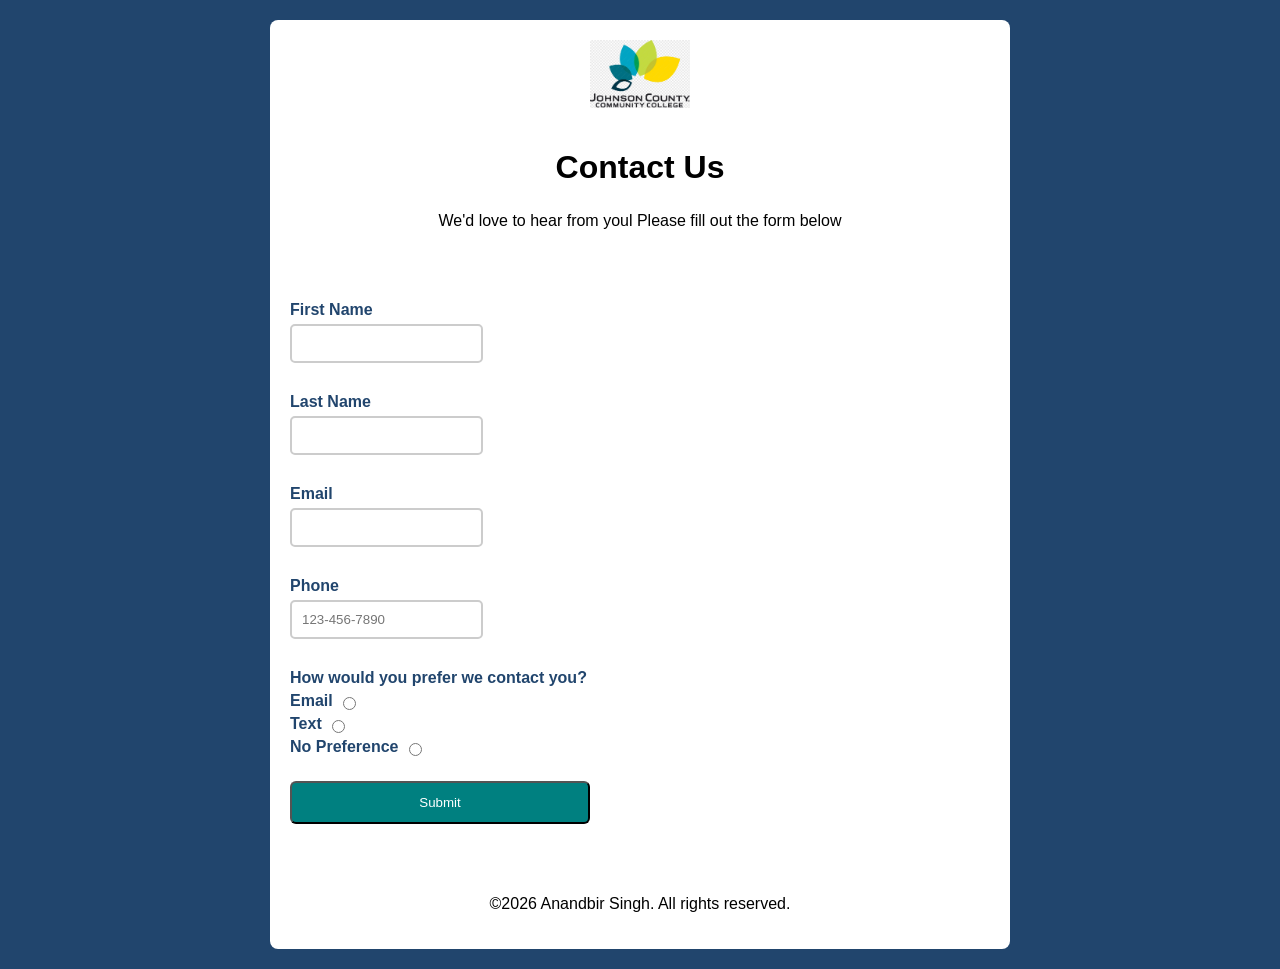
<file: contact.htm>
<!--Anandbir Singh  04/20/2026-->
<!DOCTYPE html>
<html lang="en">

<head>
    <meta name="viewport" content="width=device-width, initial-scale=1">
    <title>Contact Us</title>
    <link rel="stylesheet" href="styels.css">
</head>

<body>

    <div class="container">

        <header>
            <img src="logo-1.jpg" alt="Jccc Logo">
            <h2>Contact Us</h2>
            <p> We'd love to hear from youl Please fill out the form below</p>
        </header>

        <main>
            <form method="post" action="https://webdevbasics.net/scripts/demo.php">

                <div class="form-group">
                    <label for="firstName">First Name</label>
                    <input type="text" id="firstName" name="firstName" maxlength="30" required>
                </div>


                <div class="form-group">
                    <label for="lastname">Last Name</label>
                    <input type="text" id="lastname" name="lastname" maxlength="30" required>
                </div>

                <div class="form-group">
                    <label for="email">Email</label>
                    <input type="email" id="email" name="email" required>
                </div>

                <div class="form-group">
                    <label for="phone">Phone</label>
                    <input type="tel" id="phone" name="phone" placeholder="123-456-7890" required>
                </div>

                <div class="form-group">
                    <label>How would you prefer we contact you?</label>
                    <div class="contact-options">
                        <div class="radio-option">
                            <label for="contactEmail">Email</label>
                            <input type="radio" id="contactEmail" name="contactPreference" value="Email" required>
                        </div>
                    </div>
                </div>

                <div class="form-group">
                    <div class="contact-options">
                        <div class="radio-option">
                            <label for="contacttext">Text</label>
                            <input type="radio" id="contacttext" name="contactPreference" value="Text" required>
                        </div>
                    </div>
                </div>

                <div class="form-group">
                    <div class="contact-options">
                        <div class="radio-option">
                            <label for="contacttext">No Preference</label>
                            <input type="radio" id="contactnoPreference" name="noPreference" value="noPreference"
                                required>
                        </div>
                    </div>
                </div>

                <div class="form-group">
                    <button type="submit">Submit</button>
                </div>

            </form>

        </main>






        <footer>
            <p>&copy;2026 Anandbir Singh. All rights reserved.</p>
        </footer>
    </div>

</body>

</html>
</file>
<file: styels.css>
/* Anandbir Singh  04/20/2026 */

body {
    font-family: Arial, Helvetica, sans-serif;
    background-color: #21456d;
    margin: 20px
}
/* CENTER FORM */
.container
{ max-width:  700px;
background-color:white;
padding: 20px;
  border-radius: 8px;
  margin: 0 auto;  
  display: grid;  
  grid-template-columns: 1fr;
  gap: 20px;
}
header {
  text-align: center;
  padding-bottom: 15px;
 border-bottom:white;
  margin-bottom: 20px;
}
header img {
  max-width: 100px;
  height: auto;
  margin-bottom: 10px;
}
h2{
 margin: top 0px;;
  color:black;
  font-weight: bold;
  font-size:2em;
}
label {
  display: block;
  margin-bottom: 5px;
  font-weight: bold;
  color:#21456d;
}



/* =========================
   MOBILE FIRST GRID
   ========================= */


/* INPUTS */
input,
select {
    padding: 10px;
    border: 2px solid #ccc;
    border-radius: 5px;
    margin-bottom: 30px;
}

input[type="radio"] {
    margin: 0;
}

/* RADIO GROUP */
.radio-option {
    display: flex;
    align-items: center;
    gap: 10px;
}

/* SUBMIT BUTTON */
button {

    background-color: teal;
    color: white;
    padding: 12px;
    margin-top: 20px;
    border-radius: 6px;
    cursor: pointer;
    width: 300px;
}

footer {
    text-align: center;
    margin-top: 20px;
    padding-top: 15px;
}

/* =========================
   VALID / INVALID STYLES
   ========================= */
/* VALID INPUTS */
input:user-valid,
select:user-valid {
    background-color: lightgreen;
    border: green;
}

/* INVALID INPUTS */
input:user-invalid,
select:user-invalid {
    background-color: lightcoral;
    border: red;
}

input[type=text]:focus,
input[type=date]:focus,
select:focus {
    background-color: yellow;
}
</file>
